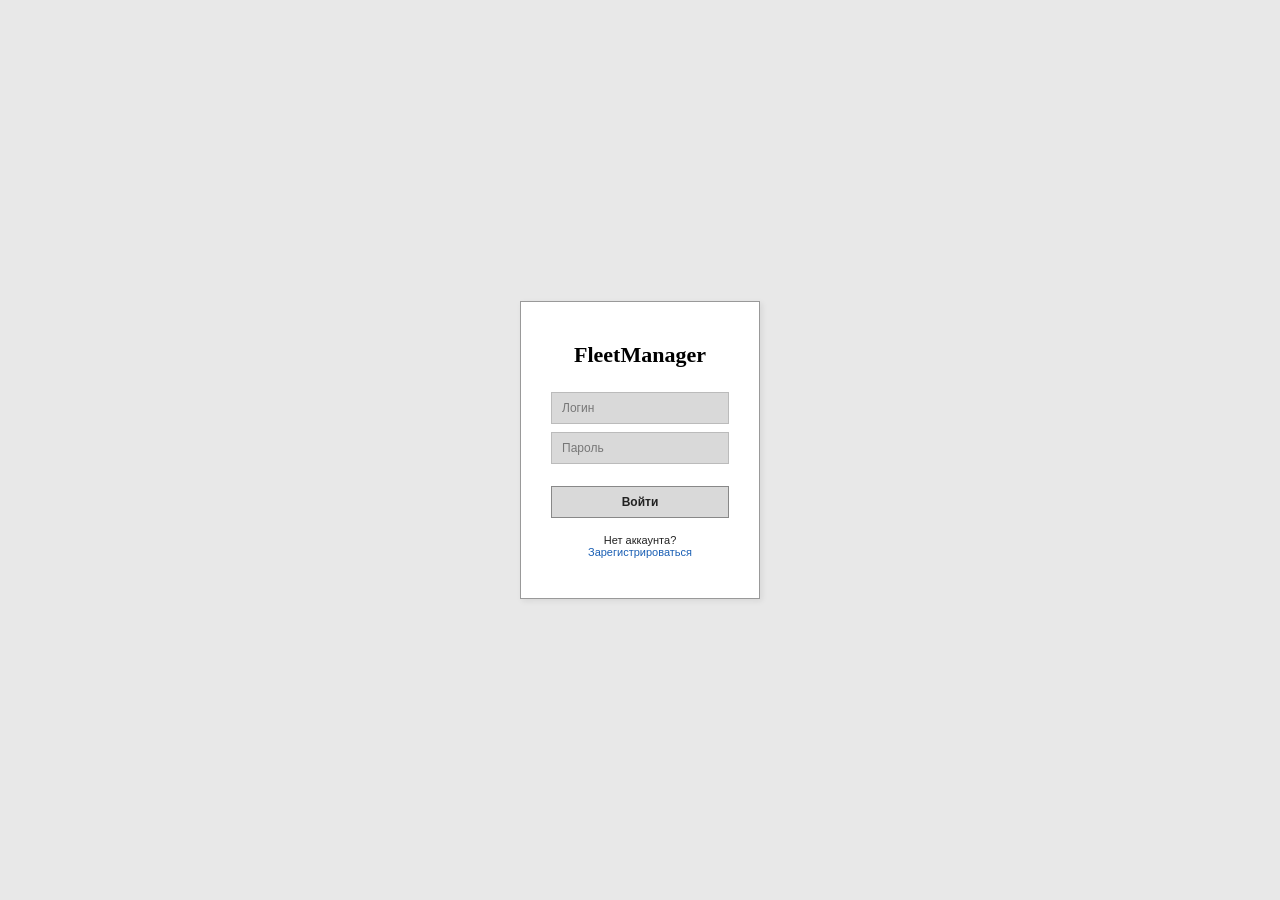
<file: web/index.html>
<!doctype html>
<html lang="ru">
  <head>
    <meta charset="UTF-8" />
    <title>FleetManager — Авторизация</title>
    <link rel="stylesheet" href="css/style.css" />
  </head>
  <body class="login-page">
    <div class="login-container">
      <h1>FleetManager</h1>
      <form id="login-form">
        <div class="form-group">
          <input type="text" name="login" placeholder="Логин" required />
        </div>
        <div class="form-group">
          <input
            type="password"
            name="password"
            placeholder="Пароль"
            required
          />
        </div>
        <button type="submit" class="btn btn-login">Войти</button>
      </form>
      <div class="link-row">
        Нет аккаунта? <a href="register.html">Зарегистрироваться</a>
      </div>
      <div id="error-message" class="error-message hidden"></div>
    </div>

    <script>
      document
        .getElementById("login-form")
        .addEventListener("submit", async (e) => {
          e.preventDefault();
          const errorBox = document.getElementById("error-message");
          errorBox.classList.add("hidden");

          const fd = new FormData(e.target);
          const params = new URLSearchParams();
          params.append("login", fd.get("login"));
          params.append("password", fd.get("password"));

          try {
            const r = await fetch("/api/login", {
              method: "POST",
              headers: { "Content-Type": "application/x-www-form-urlencoded" },
              body: params.toString(),
            });
            const data = await r.json();
            if (data.success) {
              sessionStorage.setItem("role", data.role);
              sessionStorage.setItem("login", fd.get("login"));
              window.location.href = "main.html";
            } else {
              errorBox.textContent = data.message || "Ошибка входа";
              errorBox.classList.remove("hidden");
            }
          } catch (err) {
            errorBox.textContent = "Сервер недоступен";
            errorBox.classList.remove("hidden");
          }
        });
    </script>
  </body>
</html>
</file>
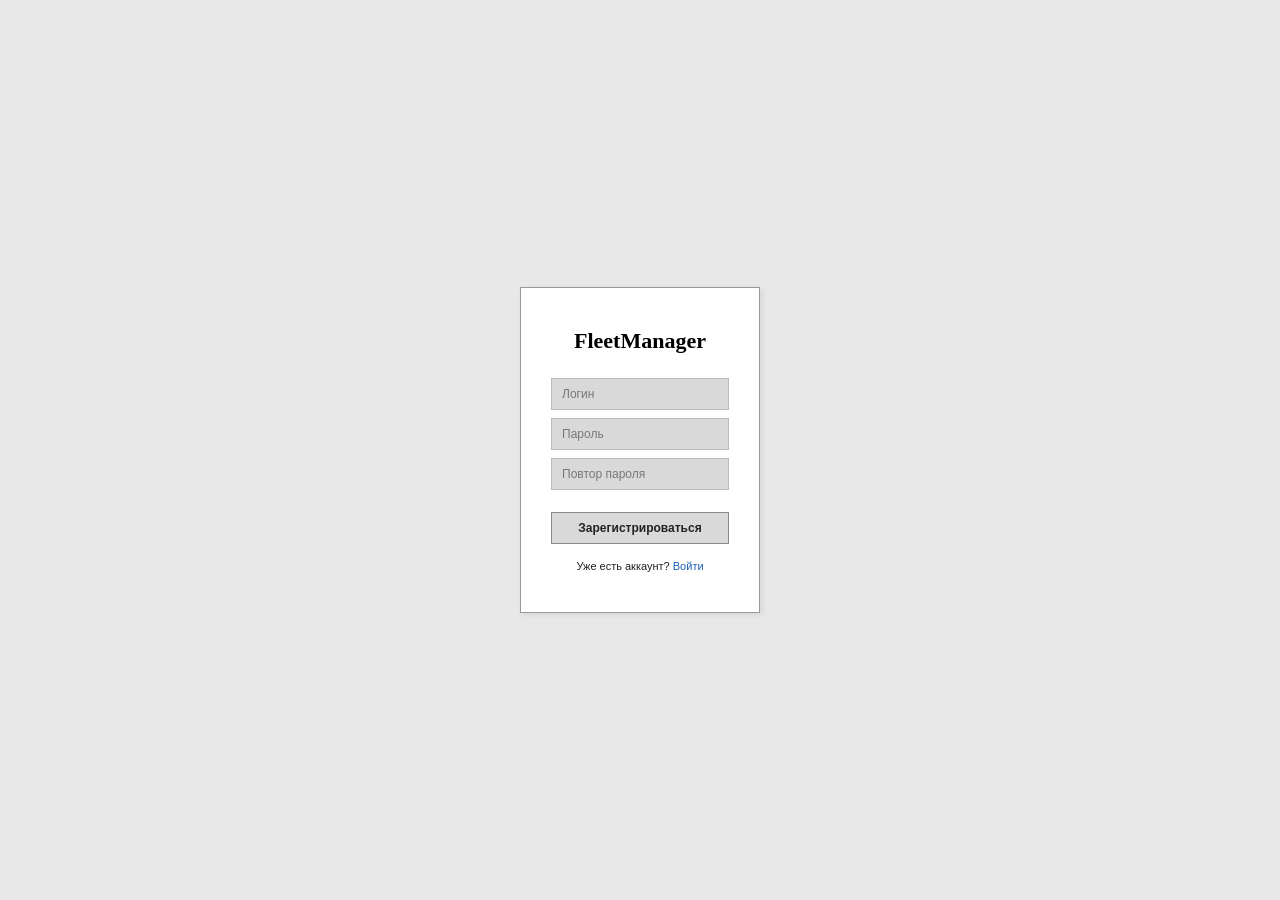
<file: web/register.html>
<!doctype html>
<html lang="ru">
  <head>
    <meta charset="UTF-8" />
    <title>FleetManager — Регистрация</title>
    <link rel="stylesheet" href="css/style.css" />
  </head>
  <body class="login-page">
    <div class="login-container">
      <h1>FleetManager</h1>
      <form id="register-form">
        <div class="form-group">
          <input type="text" name="login" placeholder="Логин" required />
        </div>
        <div class="form-group">
          <input
            type="password"
            name="password"
            placeholder="Пароль"
            required
          />
        </div>
        <div class="form-group">
          <input
            type="password"
            name="password2"
            placeholder="Повтор пароля"
            required
          />
        </div>
        <button type="submit" class="btn btn-login">Зарегистрироваться</button>
      </form>
      <div class="link-row">
        Уже есть аккаунт? <a href="index.html">Войти</a>
      </div>
      <div id="register-message" class="error-message hidden"></div>
    </div>

    <script>
      document
        .getElementById("register-form")
        .addEventListener("submit", async (e) => {
          e.preventDefault();
          const msg = document.getElementById("register-message");
          msg.classList.add("hidden");
          const fd = new FormData(e.target);

          if (fd.get("password") !== fd.get("password2")) {
            msg.textContent = "Пароли не совпадают";
            msg.classList.remove("hidden");
            return;
          }

          const params = new URLSearchParams();
          params.append("login", fd.get("login"));
          params.append("password", fd.get("password"));

          try {
            const r = await fetch("/api/register", {
              method: "POST",
              headers: { "Content-Type": "application/x-www-form-urlencoded" },
              body: params.toString(),
            });
            const data = await r.json();
            if (data.success) {
              window.location.href = "index.html";
            } else {
              msg.textContent = data.message || "Ошибка регистрации";
              msg.classList.remove("hidden");
            }
          } catch (err) {
            msg.textContent = "Сервер недоступен";
            msg.classList.remove("hidden");
          }
        });
    </script>
  </body>
</html>
</file>
<file: web/css/style.css>
* {
  box-sizing: border-box;
  margin: 0;
  padding: 0;
}

body {
  font-family: -apple-system, "Segoe UI", Roboto, Arial, sans-serif;
  background: #e8e8e8;
  color: #222;
  min-height: 100vh;
  font-size: 12px;
}

.hidden {
  display: none !important;
}

/* Авторизация */
.login-page {
  display: flex;
  align-items: center;
  justify-content: center;
  background: #e8e8e8;
  min-height: 100vh;
}

.login-container {
  background: #fff;
  border: 1px solid #999;
  padding: 40px 30px;
  width: 240px;
  text-align: center;
  box-shadow: 2px 2px 6px rgba(0, 0, 0, 0.08);
}

.login-container h1 {
  font-family: Georgia, "Times New Roman", serif;
  font-size: 22px;
  font-weight: 700;
  color: #000;
  margin-bottom: 24px;
}

.form-group {
  margin-bottom: 8px;
  text-align: left;
}

.form-group input {
  width: 100%;
  padding: 8px 10px;
  border: 1px solid #bbb;
  background: #d9d9d9;
  font-size: 12px;
  color: #333;
  border-radius: 0;
}

.form-group input::placeholder {
  color: #777;
}
.form-group input:focus {
  outline: none;
  border-color: #666;
  background: #e5e5e5;
}

.btn {
  display: inline-block;
  padding: 8px 18px;
  border: 1px solid #888;
  background: #d9d9d9;
  color: #222;
  font-size: 12px;
  cursor: pointer;
  border-radius: 0;
  transition: background 0.15s;
}

.btn:hover {
  background: #c9c9c9;
}

.btn-login {
  width: 100%;
  margin-top: 14px;
  font-weight: 600;
}

.link-row {
  margin-top: 16px;
  font-size: 11px;
}
.link-row a {
  color: #1a5fb4;
  text-decoration: none;
}
.link-row a:hover {
  text-decoration: underline;
}

.error-message {
  margin-top: 12px;
  padding: 6px;
  background: #f8d7da;
  border: 1px solid #f5c6cb;
  color: #721c24;
  font-size: 11px;
}

/* Каркас */
.app {
  min-height: 100vh;
  display: flex;
  flex-direction: column;
  background: #e8e8e8;
}

.topbar {
  background: #fff;
  border-bottom: 2px solid #000;
  padding: 6px 20px;
  display: flex;
  justify-content: space-between;
  align-items: center;
  height: 46px;
}

.topbar .brand {
  font-family: Georgia, "Times New Roman", serif;
  font-size: 24px;
  font-weight: 700;
  color: #000;
}

.topbar .user-block {
  display: flex;
  align-items: center;
  gap: 8px;
  font-size: 12px;
  color: #333;
}

.topbar .avatar {
  display: inline-flex;
  align-items: center;
  justify-content: center;
  width: 26px;
  height: 26px;
  background: #b06000;
  color: #fff;
  font-weight: 700;
  font-size: 14px;
}

.layout {
  flex: 1;
  display: flex;
  padding: 12px 20px 20px;
  gap: 12px;
}

.sidebar {
  width: 170px;
  background: #fff;
  border: 1px solid #999;
  padding: 12px 12px;
  display: flex;
  flex-direction: column;
  gap: 8px;
  align-self: flex-start;
}

.sidebar .nav-item {
  display: block;
  width: 100%;
  padding: 8px 12px;
  background: #ececec;
  color: #222;
  border: 1px solid #999;
  text-align: center;
  font-size: 11px;
  cursor: pointer;
  transition: background 0.15s;
}

.sidebar .nav-item:hover {
  background: #dedede;
}
.sidebar .nav-item.active {
  background: #d0d0d0;
  font-weight: 600;
}

.content {
  flex: 1;
  background: #fff;
  border: 1px solid #999;
  padding: 14px 18px;
  min-height: 520px;
  display: flex;
  flex-direction: column;
}

.content h2 {
  text-align: center;
  font-size: 13px;
  font-weight: 600;
  color: #222;
  margin-bottom: 14px;
}

/* Дашборд */
.dashboard {
  max-width: 320px;
  margin: 0 auto;
  width: 100%;
  display: flex;
  flex-direction: column;
  gap: 16px;
}

.dash-card {
  background: #d9d9d9;
  border: 1px solid #bbb;
  padding: 22px 16px;
  text-align: center;
  cursor: pointer;
  transition: background 0.15s;
}

.dash-card:hover {
  background: #c9c9c9;
}
.dash-card .title {
  font-size: 13px;
  font-weight: 600;
  color: #222;
}
.dash-card .subtitle {
  font-size: 12px;
  color: #333;
  margin-top: 4px;
}
.dash-card .warn {
  color: #c00;
  font-weight: 600;
}

/* Формы */
.form-row {
  display: flex;
  align-items: center;
  margin-bottom: 8px;
  gap: 12px;
}

.form-row label {
  width: 160px;
  font-size: 12px;
  color: #333;
  text-align: right;
  flex-shrink: 0;
}

.form-row input,
.form-row select {
  flex: 1;
  max-width: 260px;
  padding: 6px 8px;
  border: 1px solid #bbb;
  background: #d9d9d9;
  font-size: 12px;
  color: #333;
  border-radius: 0;
}

.form-row input:focus,
.form-row select:focus {
  outline: none;
  border-color: #666;
  background: #e5e5e5;
}

.form-actions {
  display: flex;
  justify-content: center;
  gap: 20px;
  margin-top: 20px;
}

.form-actions .btn {
  padding: 8px 32px;
}

/* Таблица водителей */
.table-wrap {
  display: grid;
  grid-template-columns: 1fr 1fr 1fr;
  gap: 6px;
  max-width: 460px;
  margin: 0 auto;
}

.table-cell {
  background: #d9d9d9;
  border: 1px solid #bbb;
  height: 20px;
}

.table-actions {
  display: flex;
  justify-content: space-between;
  max-width: 460px;
  margin: 14px auto 0;
  gap: 8px;
}

.table-actions .btn {
  padding: 6px 20px;
  font-size: 11px;
}

.page-info {
  text-align: center;
  font-size: 11px;
  color: #333;
  margin-top: 14px;
}

/* Модальные окна */
.modal-overlay {
  position: fixed;
  inset: 0;
  background: rgba(0, 0, 0, 0.35);
  display: flex;
  align-items: center;
  justify-content: center;
  z-index: 100;
}

.modal {
  background: #fff;
  border: 1px solid #000;
  padding: 20px 24px;
  width: 500px;
  max-width: 90vw;
  max-height: 85vh;
  overflow-y: auto;
}

.modal h3 {
  text-align: center;
  font-size: 13px;
  font-weight: 600;
  margin-bottom: 14px;
  border-bottom: 1px solid #000;
  padding-bottom: 8px;
}

.modal .modal-body {
  background: #d9d9d9;
  border: 1px solid #bbb;
  padding: 16px;
  min-height: 220px;
  font-size: 12px;
  line-height: 1.6;
}

.modal .modal-actions {
  display: flex;
  justify-content: flex-end;
  margin-top: 12px;
}

/* Кнопка удаления */
.btn-delete {
  background: #f0d0d0;
  border: 1px solid #a94442;
  color: #a94442;
  padding: 6px 14px;
  font-size: 11px;
}

.btn-delete:hover {
  background: #e8baba;
}

/* Кнопка "Выйти" в шапке */
.btn-logout-top {
  padding: 4px 12px;
  font-size: 11px;
  margin-left: 8px;
}

/* Универсальная карточка списка */
.list-card {
  display: flex;
  justify-content: space-between;
  align-items: center;
  background: #fff;
  border: 1px solid #bbb;
  padding: 12px 16px;
  margin-bottom: 8px;
}

.list-card-info {
  flex: 1;
}
.list-card-info .title {
  font-size: 13px;
  font-weight: 600;
  color: #222;
}
.list-card-info .subtitle {
  font-size: 11px;
  color: #666;
  margin-top: 3px;
}

.list-card-actions {
  display: flex;
  gap: 8px;
}

.btn-edit {
  background: #d0e0f0;
  border: 1px solid #4a7ba8;
  color: #1a3f5f;
  padding: 6px 14px;
  font-size: 11px;
}

.btn-edit:hover {
  background: #b8d0e5;
}

.btn-delete {
  background: #f0d0d0;
  border: 1px solid #a94442;
  color: #a94442;
  padding: 6px 14px;
  font-size: 11px;
}

.btn-delete:hover {
  background: #e8baba;
}

/* Статусы */
.status-badge {
  display: inline-block;
  padding: 4px 10px;
  font-size: 11px;
  border: 1px solid;
  border-radius: 3px;
}

.status-green {
  background: #e6f4ea;
  color: #1e7e34;
  border-color: #c3e6cb;
}
.status-yellow {
  background: #fff6da;
  color: #856404;
  border-color: #ffeeba;
}
.status-red {
  background: #fdecea;
  color: #721c24;
  border-color: #f5c6cb;
}

/* Уведомления */
.notification {
  position: fixed;
  bottom: 20px;
  right: 20px;
  background: #e6f4ea;
  border: 1px solid #1e7e34;
  color: #1e7e34;
  padding: 12px 20px;
  font-size: 12px;
  z-index: 200;
  box-shadow: 0 3px 12px rgba(0, 0, 0, 0.15);
}

.notification.error {
  background: #fdecea;
  border-color: #a94442;
  color: #721c24;
}

.btn-logout-top {
  padding: 4px 12px;
  font-size: 11px;
  margin-left: 8px;
}

.list-card {
  display: flex;
  justify-content: space-between;
  align-items: center;
  background: #fff;
  border: 1px solid #bbb;
  padding: 12px 16px;
  margin-bottom: 8px;
}
.list-card-info {
  flex: 1;
}
.list-card-info .title {
  font-size: 13px;
  font-weight: 600;
  color: #222;
}
.list-card-info .subtitle {
  font-size: 11px;
  color: #666;
  margin-top: 3px;
}
.list-card-actions {
  display: flex;
  gap: 8px;
  align-items: center;
}

.btn-edit {
  background: #d0e0f0;
  border: 1px solid #4a7ba8;
  color: #1a3f5f;
  padding: 6px 14px;
  font-size: 11px;
}
.btn-edit:hover {
  background: #b8d0e5;
}

.btn-delete {
  background: #f0d0d0;
  border: 1px solid #a94442;
  color: #a94442;
  padding: 6px 14px;
  font-size: 11px;
}
.btn-delete:hover {
  background: #e8baba;
}

.status-badge {
  display: inline-block;
  padding: 4px 10px;
  font-size: 11px;
  border: 1px solid;
  border-radius: 3px;
}
.status-green {
  background: #e6f4ea;
  color: #1e7e34;
  border-color: #c3e6cb;
}
.status-yellow {
  background: #fff6da;
  color: #856404;
  border-color: #ffeeba;
}
.status-red {
  background: #fdecea;
  color: #721c24;
  border-color: #f5c6cb;
}

.notification {
  position: fixed;
  bottom: 20px;
  right: 20px;
  background: #e6f4ea;
  border: 1px solid #1e7e34;
  color: #1e7e34;
  padding: 12px 20px;
  font-size: 12px;
  z-index: 200;
  box-shadow: 0 3px 12px rgba(0, 0, 0, 0.15);
}
.notification.error {
  background: #fdecea;
  border-color: #a94442;
  color: #721c24;
}

.btn-export {
  padding: 4px 12px;
  font-size: 11px;
  margin-left: 8px;
  background: #e0e8d0;
  border: 1px solid #6b8e23;
  color: #4a6519;
}
.btn-export:hover {
  background: #d0ddb8;
}

@media print {
  .sidebar,
  .topbar,
  .btn,
  .modal-overlay,
  .notification {
    display: none !important;
  }
  .content {
    border: none;
  }
  body {
    background: #fff;
  }
}
</file>
